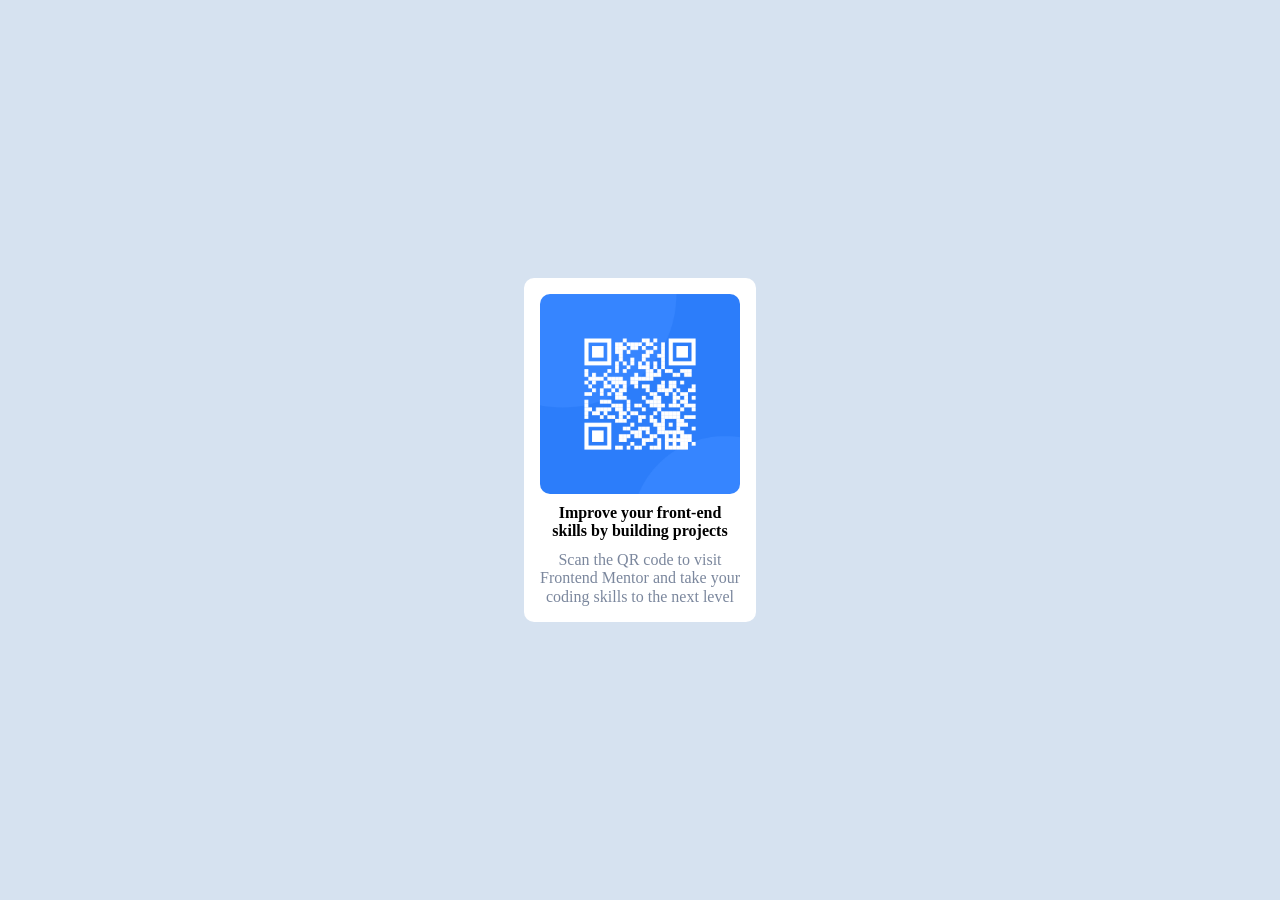
<file: index.html>
<!DOCTYPE html>
<html lang="en">

<head>
    <meta charset="UTF-8">
    <meta name="viewport" content="width=device-width, initial-scale=1.0">
    <title>Document</title>
    <link rel="stylesheet" href="SCSS/normalise.css">
    <link rel="stylesheet" href="SCSS/index.css">
</head>

<body>
    <div class="container">
        <div class="card">
            <img class="img-qr-code" src="./images/image-qr-code.png" />
            <label class="card-sub-title">
                Improve your front-end skills by building projects
            </label>
            <label class="card-body-paragraph">
                Scan the QR code to visit Frontend Mentor and take your coding skills to the next level
            </label>
        </div>
    </div>
</body>

</html>
</file>
<file: SCSS/index.css>
body {
  background-color: hsl(212deg, 45%, 89%);
}

.container {
  display: flex;
  flex-direction: column;
  align-items: center;
  justify-content: center;
  position: relative;
  height: 100vh;
  width: 100vw;
}

.card {
  display: flex;
  flex-direction: column;
  position: absolute;
  top: 50%;
  left: 50%;
  transform: translate(-50%, -50%);
  gap: 10px;
  padding: 16px;
  border-radius: 10px;
  align-items: center;
  background-color: hsl(0deg, 0%, 100%);
  max-width: 200px;
}

.label {
  font-family: "Outfit";
}

.img-qr-code {
  width: 100%;
  border-radius: 10px;
}

.card-sub-title {
  font-weight: 700;
  text-align: center;
}

.card-body-paragraph {
  font-weight: 400;
  text-align: center;
  color: hsl(220deg, 15%, 55%);
}

/*# sourceMappingURL=index.css.map */
</file>
<file: SCSS/normalise.css>
/*! normalize.css v8.0.1 | MIT License | github.com/necolas/normalize.css */

/* Document
   ========================================================================== */

/**
 * 1. Correct the line height in all browsers.
 * 2. Prevent adjustments of font size after orientation changes in iOS.
 */

html {
    line-height: 1.15;
    /* 1 */
    -webkit-text-size-adjust: 100%;
    /* 2 */
}

/* Sections
     ========================================================================== */

/**
   * Remove the margin in all browsers.
   */

body {
    margin: 0;
}

/**
   * Render the `main` element consistently in IE.
   */

main {
    display: block;
}

/**
   * Correct the font size and margin on `h1` elements within `section` and
   * `article` contexts in Chrome, Firefox, and Safari.
   */

h1 {
    font-size: 2em;
    margin: 0.67em 0;
}

/* Grouping content
     ========================================================================== */

/**
   * 1. Add the correct box sizing in Firefox.
   * 2. Show the overflow in Edge and IE.
   */

hr {
    box-sizing: content-box;
    /* 1 */
    height: 0;
    /* 1 */
    overflow: visible;
    /* 2 */
}

/**
   * 1. Correct the inheritance and scaling of font size in all browsers.
   * 2. Correct the odd `em` font sizing in all browsers.
   */

pre {
    font-family: monospace, monospace;
    /* 1 */
    font-size: 1em;
    /* 2 */
}

/* Text-level semantics
     ========================================================================== */

/**
   * Remove the gray background on active links in IE 10.
   */

a {
    background-color: transparent;
}

/**
   * 1. Remove the bottom border in Chrome 57-
   * 2. Add the correct text decoration in Chrome, Edge, IE, Opera, and Safari.
   */

abbr[title] {
    border-bottom: none;
    /* 1 */
    text-decoration: underline;
    /* 2 */
    text-decoration: underline dotted;
    /* 2 */
}

/**
   * Add the correct font weight in Chrome, Edge, and Safari.
   */

b,
strong {
    font-weight: bolder;
}

/**
   * 1. Correct the inheritance and scaling of font size in all browsers.
   * 2. Correct the odd `em` font sizing in all browsers.
   */

code,
kbd,
samp {
    font-family: monospace, monospace;
    /* 1 */
    font-size: 1em;
    /* 2 */
}

/**
   * Add the correct font size in all browsers.
   */

small {
    font-size: 80%;
}

/**
   * Prevent `sub` and `sup` elements from affecting the line height in
   * all browsers.
   */

sub,
sup {
    font-size: 75%;
    line-height: 0;
    position: relative;
    vertical-align: baseline;
}

sub {
    bottom: -0.25em;
}

sup {
    top: -0.5em;
}

/* Embedded content
     ========================================================================== */

/**
   * Remove the border on images inside links in IE 10.
   */

img {
    border-style: none;
}

/* Forms
     ========================================================================== */

/**
   * 1. Change the font styles in all browsers.
   * 2. Remove the margin in Firefox and Safari.
   */

button,
input,
optgroup,
select,
textarea {
    font-family: inherit;
    /* 1 */
    font-size: 100%;
    /* 1 */
    line-height: 1.15;
    /* 1 */
    margin: 0;
    /* 2 */
}

/**
   * Show the overflow in IE.
   * 1. Show the overflow in Edge.
   */

button,
input {
    /* 1 */
    overflow: visible;
}

/**
   * Remove the inheritance of text transform in Edge, Firefox, and IE.
   * 1. Remove the inheritance of text transform in Firefox.
   */

button,
select {
    /* 1 */
    text-transform: none;
}

/**
   * Correct the inability to style clickable types in iOS and Safari.
   */

button,
[type="button"],
[type="reset"],
[type="submit"] {
    -webkit-appearance: button;
}

/**
   * Remove the inner border and padding in Firefox.
   */

button::-moz-focus-inner,
[type="button"]::-moz-focus-inner,
[type="reset"]::-moz-focus-inner,
[type="submit"]::-moz-focus-inner {
    border-style: none;
    padding: 0;
}

/**
   * Restore the focus styles unset by the previous rule.
   */

button:-moz-focusring,
[type="button"]:-moz-focusring,
[type="reset"]:-moz-focusring,
[type="submit"]:-moz-focusring {
    outline: 1px dotted ButtonText;
}

/**
   * Correct the padding in Firefox.
   */

fieldset {
    padding: 0.35em 0.75em 0.625em;
}

/**
   * 1. Correct the text wrapping in Edge and IE.
   * 2. Correct the color inheritance from `fieldset` elements in IE.
   * 3. Remove the padding so developers are not caught out when they zero out
   *    `fieldset` elements in all browsers.
   */

legend {
    box-sizing: border-box;
    /* 1 */
    color: inherit;
    /* 2 */
    display: table;
    /* 1 */
    max-width: 100%;
    /* 1 */
    padding: 0;
    /* 3 */
    white-space: normal;
    /* 1 */
}

/**
   * Add the correct vertical alignment in Chrome, Firefox, and Opera.
   */

progress {
    vertical-align: baseline;
}

/**
   * Remove the default vertical scrollbar in IE 10+.
   */

textarea {
    overflow: auto;
}

/**
   * 1. Add the correct box sizing in IE 10.
   * 2. Remove the padding in IE 10.
   */

[type="checkbox"],
[type="radio"] {
    box-sizing: border-box;
    /* 1 */
    padding: 0;
    /* 2 */
}

/**
   * Correct the cursor style of increment and decrement buttons in Chrome.
   */

[type="number"]::-webkit-inner-spin-button,
[type="number"]::-webkit-outer-spin-button {
    height: auto;
}

/**
   * 1. Correct the odd appearance in Chrome and Safari.
   * 2. Correct the outline style in Safari.
   */

[type="search"] {
    -webkit-appearance: textfield;
    /* 1 */
    outline-offset: -2px;
    /* 2 */
}

/**
   * Remove the inner padding in Chrome and Safari on macOS.
   */

[type="search"]::-webkit-search-decoration {
    -webkit-appearance: none;
}

/**
   * 1. Correct the inability to style clickable types in iOS and Safari.
   * 2. Change font properties to `inherit` in Safari.
   */

::-webkit-file-upload-button {
    -webkit-appearance: button;
    /* 1 */
    font: inherit;
    /* 2 */
}

/* Interactive
     ========================================================================== */

/*
   * Add the correct display in Edge, IE 10+, and Firefox.
   */

details {
    display: block;
}

/*
   * Add the correct display in all browsers.
   */

summary {
    display: list-item;
}

/* Misc
     ========================================================================== */

/**
   * Add the correct display in IE 10+.
   */

template {
    display: none;
}

/**
   * Add the correct display in IE 10.
   */

[hidden] {
    display: none;
}
</file>
